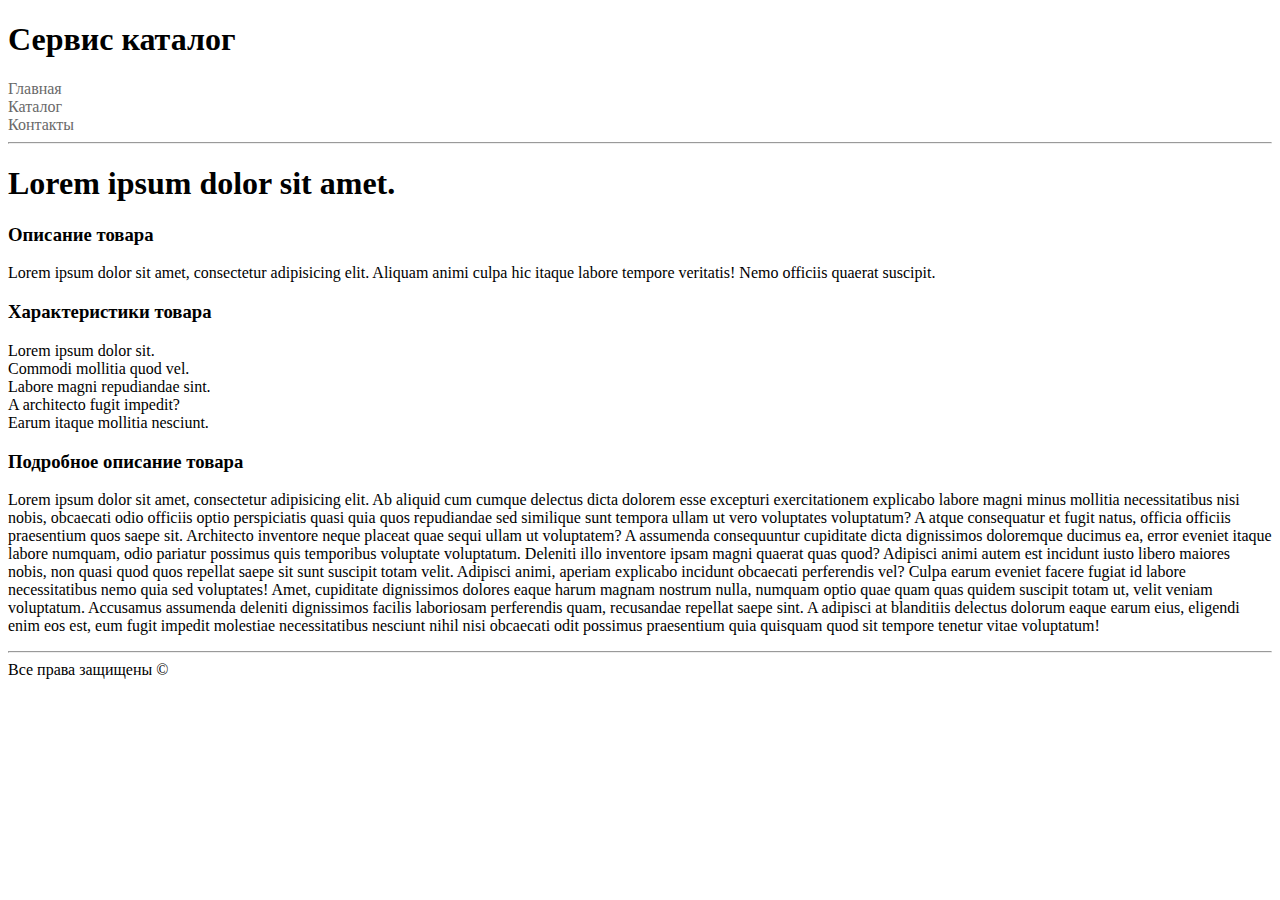
<file: doc/product.html>
<!DOCTYPE html>
<html lang="en">
<head>
    <link rel="stylesheet" href="./style.css">
    <meta charset="UTF-8">
    <title>Product</title>
</head>
<body>
<header>
    <h1>Сервис каталог</h1>
    <ui class="menu">
        <li class="menu-list"><a href="index.html">Главная</a></li>
        <li class="menu-list"><a href="catalog.html">Каталог</a></li>
        <li class="menu-list"><a href="contact.html">Контакты</a></li>
    </ui>
    <hr>
</header>
<h1>Lorem ipsum dolor sit amet.</h1>

<h3>Описание товара</h3>
<p>Lorem ipsum dolor sit amet, consectetur adipisicing elit. Aliquam animi culpa hic itaque labore tempore veritatis!
    Nemo officiis quaerat suscipit.</p>
<h3>Характеристики товара</h3>
<p>
    <ui>
        <li>Lorem ipsum dolor sit.</li>
        <li>Commodi mollitia quod vel.</li>
        <li>Labore magni repudiandae sint.</li>
        <li>A architecto fugit impedit?</li>
        <li>Earum itaque mollitia nesciunt.</li>
    </ui>
</p>
<h3>Подробное описание товара</h3>
<p>Lorem ipsum dolor sit amet, consectetur adipisicing elit. Ab aliquid cum cumque delectus dicta dolorem esse excepturi
    exercitationem explicabo labore magni minus mollitia necessitatibus nisi nobis, obcaecati odio officiis optio
    perspiciatis quasi quia quos repudiandae sed similique sunt tempora ullam ut vero voluptates voluptatum? A atque
    consequatur et fugit natus, officia officiis praesentium quos saepe sit. Architecto inventore neque placeat quae
    sequi ullam ut voluptatem? A assumenda consequuntur cupiditate dicta dignissimos doloremque ducimus ea, error
    eveniet itaque labore numquam, odio pariatur possimus quis temporibus voluptate voluptatum. Deleniti illo inventore
    ipsam magni quaerat quas quod? Adipisci animi autem est incidunt iusto libero maiores nobis, non quasi quod quos
    repellat saepe sit sunt suscipit totam velit. Adipisci animi, aperiam explicabo incidunt obcaecati perferendis vel?
    Culpa earum eveniet facere fugiat id labore necessitatibus nemo quia sed voluptates! Amet, cupiditate dignissimos
    dolores eaque harum magnam nostrum nulla, numquam optio quae quam quas quidem suscipit totam ut, velit veniam
    voluptatum. Accusamus assumenda deleniti dignissimos facilis laboriosam perferendis quam, recusandae repellat saepe
    sint. A adipisci at blanditiis delectus dolorum eaque earum eius, eligendi enim eos est, eum fugit impedit molestiae
    necessitatibus nesciunt nihil nisi obcaecati odit possimus praesentium quia quisquam quod sit tempore tenetur vitae
    voluptatum!</p>
<footer>
    <hr>
    <span>Все права защищены ©</span>
</footer>
</body>
</html>
</file>
<file: doc/style.css>
body {
	background-color: #fff;
}

a {
	color: #696969;
	text-decoration: none;
	font-style: 12px;
}
li{
	list-style-type: none;
}

.menu {
	background-color: #f8f8f8;
}
</file>
